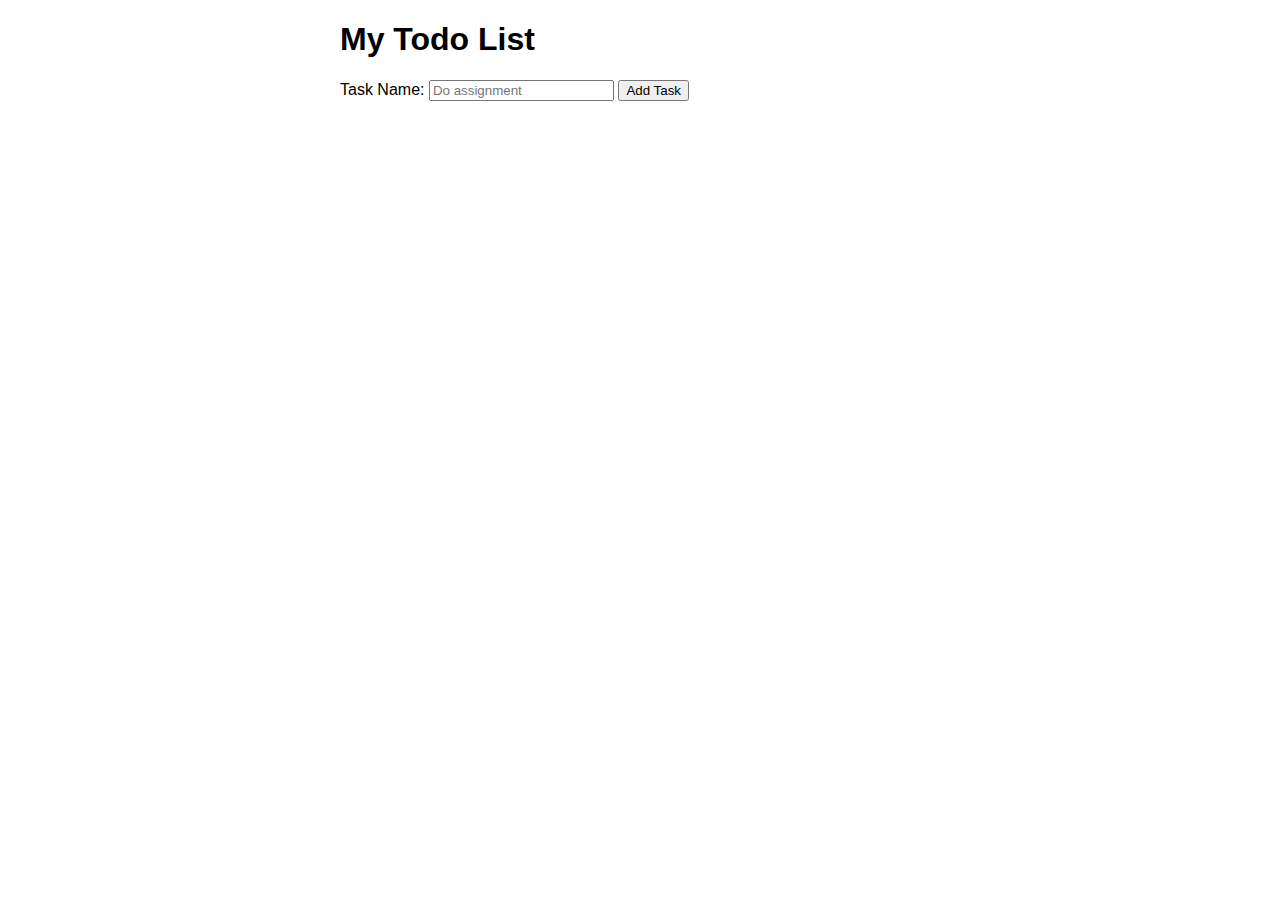
<file: index.html>
<!DOCTYPE html>
<html lang="en">

<head>
  <meta charset="UTF-8">
  <title>My Todo List</title>
  <meta name="author" content="Michael Borck">
  <meta name="description" content="Explore flatland and interact with its inhabitants">
  <link rel="stylesheet" type="text/css" href="css/style.css">
</head>


<body>
  <!--
  There's going to be two main parts to our app, a form where you enter tasks to
  complete and a list of tasks you need to complete. The form will add items to
  our list for us to check off.

  The form will be relatively simple, we'll need an input element to capture the
  task name and a button to trigger it being added. Place the following code
  after your heading.

  Within websites the <form> tag is usually used to submit data to the server.
  In this case we aren't actually going to be submitting any data to a server,
  so it is instead being used as a semantic way of grouping these elements.

  The label tag represents the label for an input tag. Clicking any element
  within the label tag will focus the contained input element. The input element
  is where our tasks name will be entered.

  You may have noticed something strange about the input tag. It doesn't have a
  closing tag. An input tag doesn't contain anything, so it lives by itself with
  no closing tag. In XHTML tags like this were “closed”like <input/> however
  this is no longer necessary.

  For this page to be interactive we'll need some places to hook our JavaScript
  in. The easiest way to reference elements in the document from javascript is
  through the 'id' attribute.  Remember an identifier is used to uniquely
  identify a particular element on the page.
  -->
  <h1>My Todo List</h1>
  <form>
    <label>
      Task Name:
      <input id="task-input" type="text" placeholder="Do assignment">
    </label>
    <button type="button" id="add-task">
      Add Task
    </button>
  </form>
  <ul id="todo-list">
  </ul>


  <!--
  Recall in the earlier version of the todo-app the tasks we added were all
  bunched up, that's because we're just adding text in to the container. What we
  actually want to do is add <li> elements like our earlier list. This is a
  little involved and we'll do it with two steps.

  Based on our earlier **model** we want to insert into the DOM a <li> element
  which contains a <label> and <input> checkbox. By adding some classes to our
  document, specifically to the template we can style the todo items, add to
  <li>, <input> elements.  The styling is already setup in the external CSS
  file so we just need to add hooks via the JavaScript to locate and style based
  on classes and weather or not the the checkbox is checked or not!

  First we create a template,  This <script> tag will act as a template for our
  JavaScript. We'll retrieve the content of this script tag and then REPLACE the
  comment sting that says "<!-- TASK_NAME ->" so that it has our tasks name in
  it.  

  Templating is pretty cool.  Notice the the <script> tag is just another HTML5
  element. We can access any element in the DOM tree via Javascript.  So we
  follow our pattern of adding an 'id' attribute, using the attribute to locate
  the element in JavaScript.

  Note:  
    1. the 'id' attribute must occur after the 'type' attribute 
    2. *** THIS 'TEMPLATE' NEEDS TO BE HERE IN THE HTML ***
  -->
  <script type="text/template" id="list-item-template">
    <li class="task">
      <label>
        <input class="checkbox" type="checkbox">
        <!-- TASK_NAME -->
      </label>
    </li>
  </script>

  <script src="js/script.js"></script>
</body>

</html>
</file>
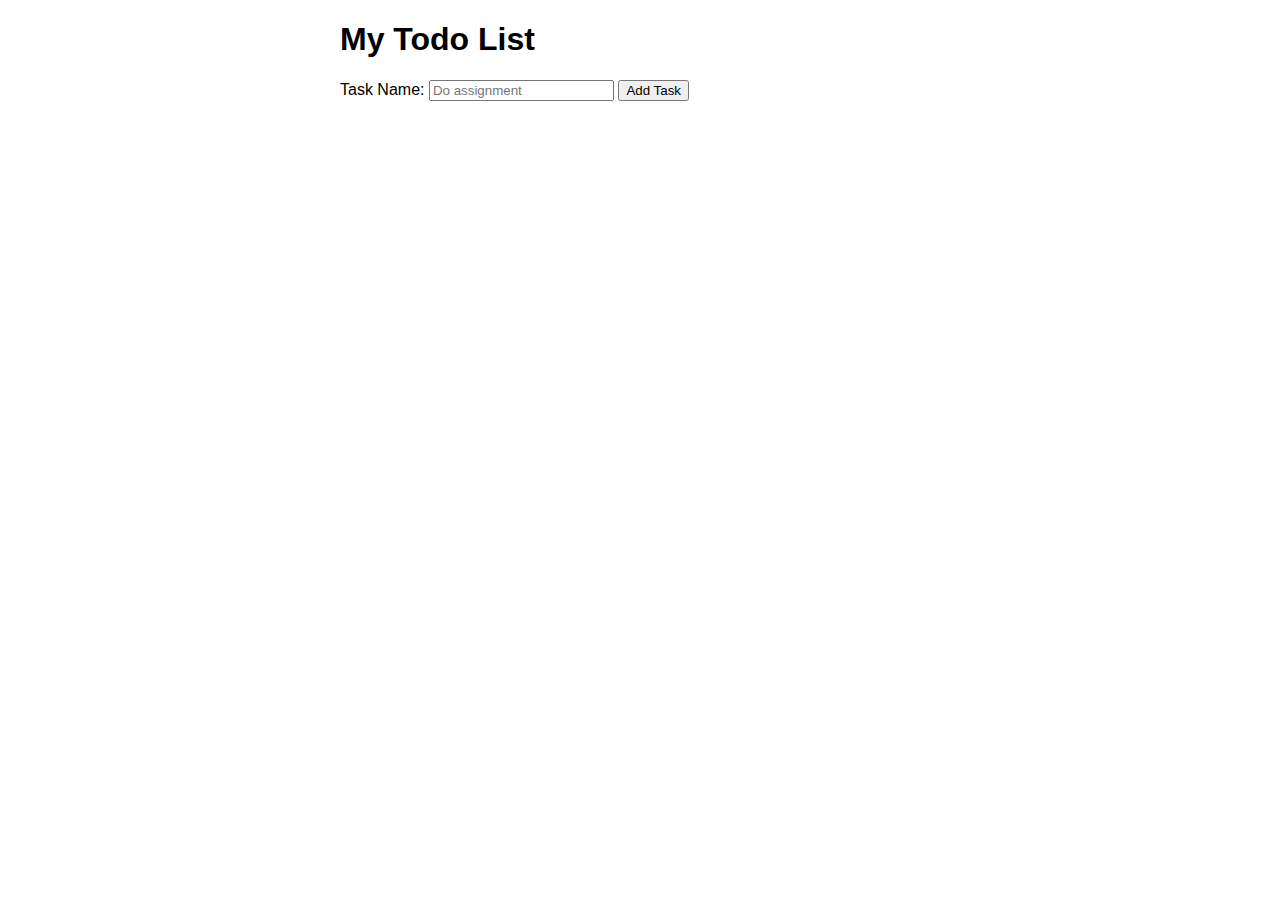
<file: todo.html>
<!DOCTYPE html>
<html lang="en">

<head>
  <meta charset="UTF-8">
  <title>My Todo List</title>
  <meta name="author" content="Michael Borck">
  <meta name="description" content="Explore flatland and interact with its inhabitants">
  <link rel="stylesheet" type="text/css" href="css/style.css">
</head>


<body>
  <!--
  There's going to be two main parts to our app, a form where you enter tasks to
  complete and a list of tasks you need to complete. The form will add items to
  our list for us to check off.

  The form will be relatively simple, we'll need an input element to capture the
  task name and a button to trigger it being added. Place the following code
  after your heading.

  Within websites the <form> tag is usually used to submit data to the server.
  In this case we aren't actually going to be submitting any data to a server,
  so it is instead being used as a semantic way of grouping these elements.

  The label tag represents the label for an input tag. Clicking any element
  within the label tag will focus the contained input element. The input element
  is where our tasks name will be entered.

  You may have noticed something strange about the input tag. It doesn't have a
  closing tag. An input tag doesn't contain anything, so it lives by itself with
  no closing tag. In XHTML tags like this were “closed”like <input/> however
  this is no longer necessary.

  For this page to be interactive we'll need some places to hook our JavaScript
  in. The easiest way to reference elements in the document from javascript is
  through the 'id' attribute.  Remember an identifier is used to uniquely
  identify a particular element on the page.
  -->
  <h1>My Todo List</h1>
  <form>
    <label>
      Task Name:
      <input id="task-input" type="text" placeholder="Do assignment">
    </label>
    <button type="button" id="add-task">
      Add Task
    </button>
  </form>
  <ul id="todo-list">
  </ul>


  <!--
  Recall in the earlier version of the todo-app the tasks we added were all
  bunched up, that's because we're just adding text in to the container. What we
  actually want to do is add <li> elements like our earlier list. This is a
  little involved and we'll do it with two steps.

  Based on our earlier **model** we want to insert into the DOM a <li> element
  which contains a <label> and <input> checkbox. By adding some classes to our
  document, specifically to the template we can style the todo items, add to
  <li>, <input> elements.  The styling is already setup in the external CSS
  file so we just need to add hooks via the JavaScript to locate and style based
  on classes and weather or not the the checkbox is checked or not!

  First we create a template,  This <script> tag will act as a template for our
  JavaScript. We'll retrieve the content of this script tag and then REPLACE the
  comment sting that says "<!-- TASK_NAME ->" so that it has our tasks name in
  it.  

  Templating is pretty cool.  Notice the the <script> tag is just another HTML5
  element. We can access any element in the DOM tree via Javascript.  So we
  follow our pattern of adding an 'id' attribute, using the attribute to locate
  the element in JavaScript.

  Note:  
    1. the 'id' attribute must occur after the 'type' attribute 
    2. *** THIS 'TEMPLATE' NEEDS TO BE HERE IN THE HTML ***
  -->
  <script type="text/template" id="list-item-template">
    <li class="task">
      <label>
        <input class="checkbox" type="checkbox">
        <!-- TASK_NAME -->
      </label>
    </li>
  </script>

  <script src="js/script.js"></script>
</body>

</html>
</file>
<file: css/style.css>
/*
Description: Minimal styling for ToDo list.
Author: Iama Goodstudent
Email: iama.goodstudent@student.curtin.edu
*/

body {
  font-family: helvetica, sans-serif;
  font-size: 16px;
  width: 600px;
  margin: 0 auto;
}

.task {
  list-style: none;
}

.task.completed {
  text-decoration: line-through;
}
</file>
